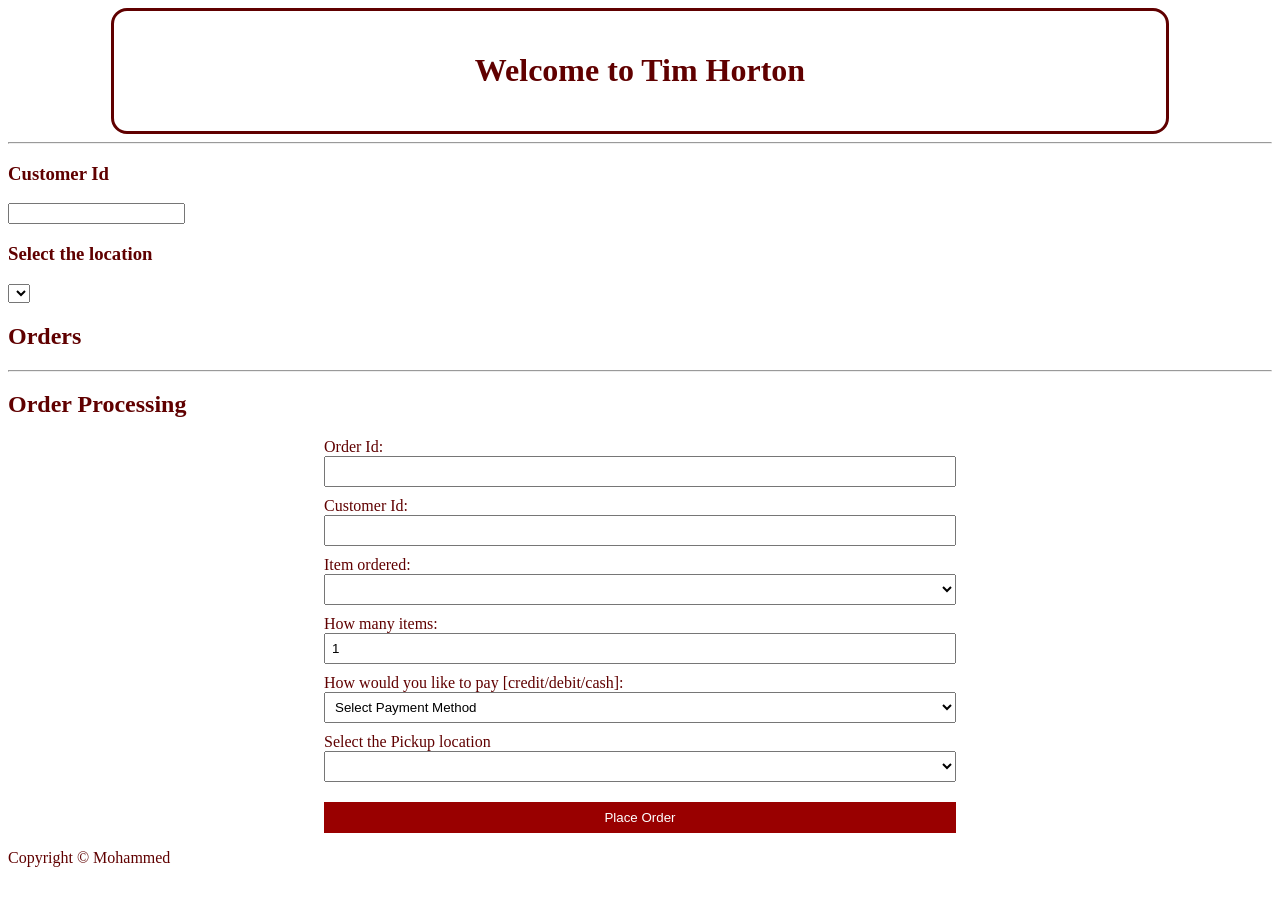
<file: order-management-system/index.html>
<!DOCTYPE html>
<html>
<head>
    <title>Tim Hortons – Order Management</title>
    <link rel="stylesheet" href="style.css">
    <script src="https://code.jquery.com/jquery-3.6.0.min.js"></script>
    <script src="script.js"></script>
</head>

<body>

    <div class="headerBox">
        <h1>Welcome to Tim Horton</h1>
    </div>

    <hr>

    <!-- ============================= -->
    <!-- ICA10 ORDER RETRIEVAL SECTION -->
    <!-- ============================= -->

    <h3>Customer Id</h3>
    <input id="customerId" type="text">

    <h3>Select the location</h3>
    <select id="locationList"></select>

    <h2>Orders</h2>
    <div id="ordersArea"></div>

    <hr>

    <!-- ============================= -->
    <!-- ICA11 ORDER PROCESSING -->
    <!-- ============================= -->

    <h2>Order Processing</h2>
    <div id="orderMsg" class="msg"></div>

    <div class="formContainer">

        <label>Order Id:</label>
        <input id="orderId" type="text" readonly>

        <label>Customer Id:</label>
        <input id="procCustomerId" type="text">

        <label>Item ordered:</label>
        <select id="itemList"></select>

        <label>How many items:</label>
        <input id="itemCount" type="number" value="1">

        <label>How would you like to pay [credit/debit/cash]:</label>
        <select id="paymentList">
            <option value="">Select Payment Method</option>
            <option value="Credit">Credit</option>
            <option value="Debit">Debit</option>
            <option value="Cash">Cash</option>
        </select>

        <label>Select the Pickup location</label>
        <select id="pickupList"></select>

        <button id="btnPlace" class="btnPrimary">Place Order</button>
    </div>

    <footer>
        <p>Copyright © Mohammed</p>
    </footer>

</body>
</html>
</file>
<file: order-management-system/style.css>
body {
    font-family: Georgia;
    color: #600000;
}

.headerBox {
    border: 3px solid #600000;
    border-radius: 16px;
    padding: 20px;
    text-align: center;
    width: 80%;
    margin: 0 auto;
}

.logo {
    width: 80px;
}

h1, h2, h3 {
    color: #600000;
}

table {
    border-collapse: collapse;
    width: 80%;
    margin: 10px auto;
}

th, td {
    border: 1px solid #600000;
    padding: 6px;
    text-align: center;
}

.btnDelete {
    background-color: #900;
    color: white;
    padding: 5px 10px;
    border: none;
}

.btnPrimary {
    background-color: #900;
    color: white;
    padding: 8px 15px;
    border: none;
    margin-top: 10px;
}

.formContainer {
    width: 50%;
    margin: 0 auto;
    display: flex;
    flex-direction: column;
}

.formContainer input, .formContainer select {
    margin-bottom: 10px;
    padding: 6px;
}

.msg {
    text-align: center;
    font-weight: bold;
    margin-bottom: 20px;
}
</file>
